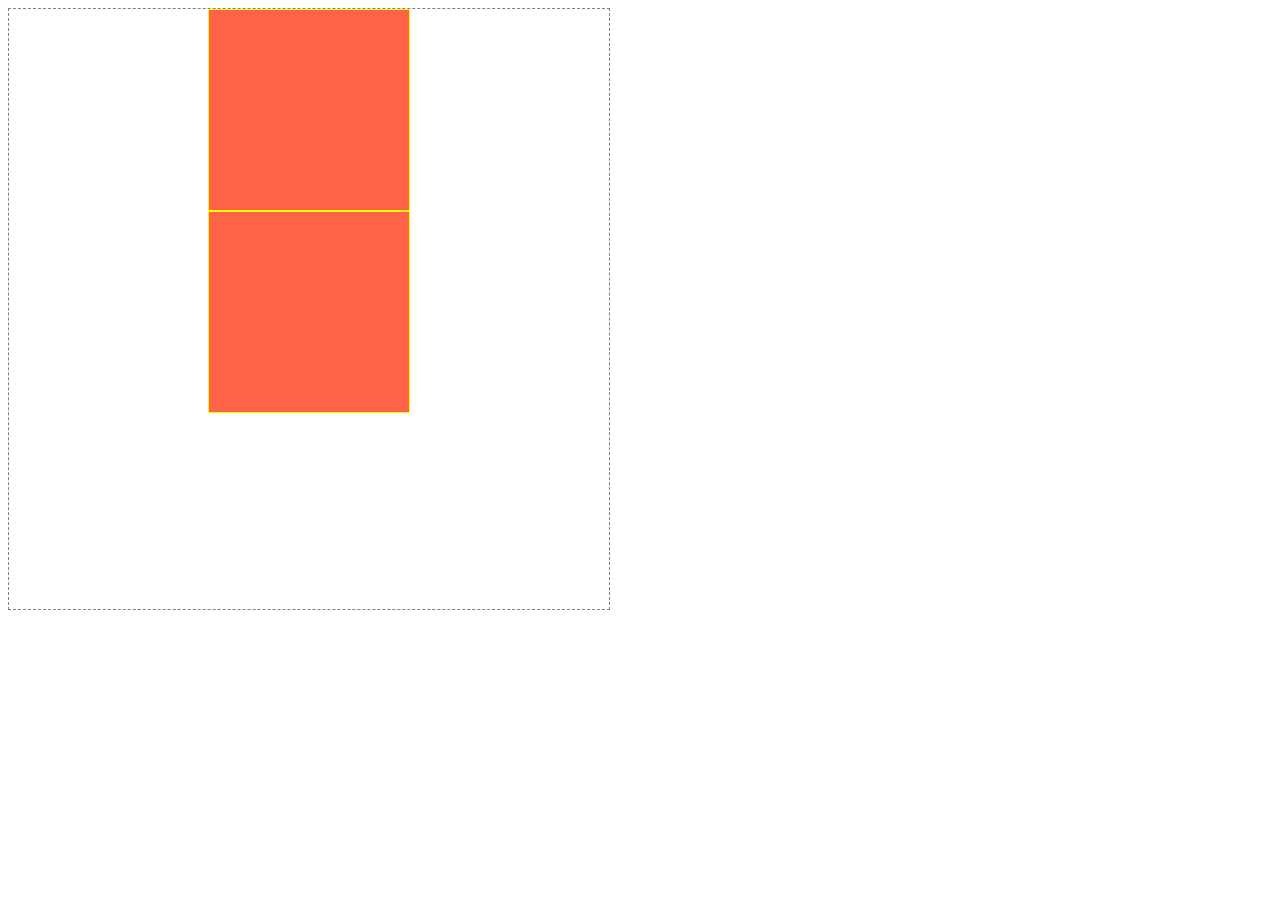
<file: test.html>
<!DOCTYPE html>
<html lang="en">
<head>
    <meta charset="UTF-8">
    <meta http-equiv="X-UA-Compatible" content="IE=edge">
    <meta name="viewport" content="width=device-width, initial-scale=1.0">
    <title>Document</title>
    <style>
        .b-box{
            display: flex;
            flex-direction: column;
            align-items: center;
            height: 600px;
            width: 600px;
            border: 1px dashed grey;
        }
        .s-box{
            width: 200px;
            height: 200px;
            background-color: tomato;
            border: 1px solid yellow;
        }
    </style>
</head>
<body>
    <div class="b-box">
        <div class="s-box">

        </div>
        <div class="s-box">

        </div>
    </div>
</body>
</html>
</file>
